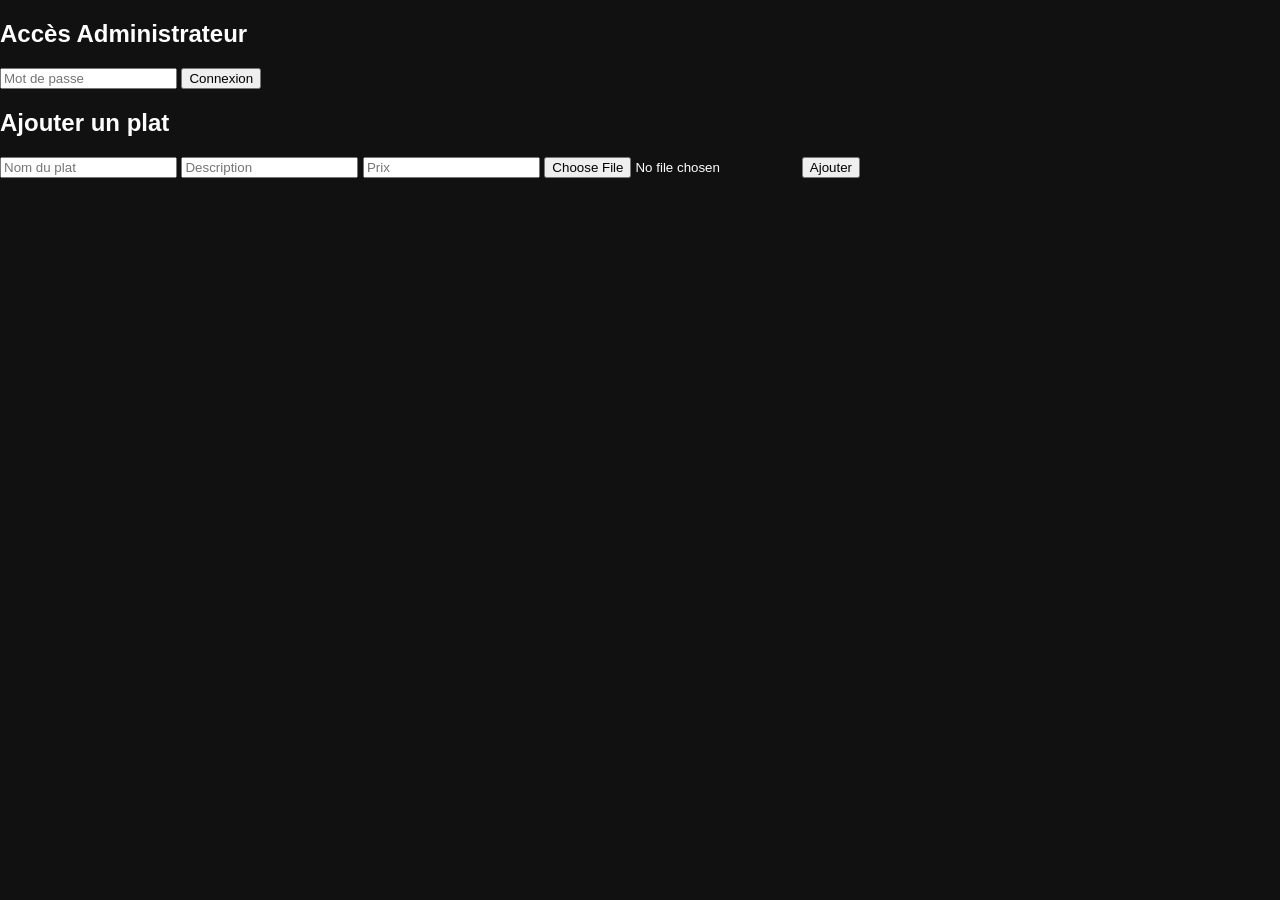
<file: admin.html>
<!DOCTYPE html>
<html lang="fr">
<head>
<meta charset="UTF-8">
<meta name="viewport" content="width=device-width, initial-scale=1.0">
<title>Admin - Restaurant</title>
<link rel="stylesheet" href="style.css">
</head>
<body>
<div class="admin-login" id="loginBox">
  <h2>Accès Administrateur</h2>
  <input type="password" id="password" placeholder="Mot de passe">
  <button onclick="login()">Connexion</button>
</div>

<div class="admin-panel hidden" id="adminPanel">
  <h2>Ajouter un plat</h2>
  <input type="text" id="dishName" placeholder="Nom du plat">
  <input type="text" id="dishDesc" placeholder="Description">
  <input type="number" id="dishPrice" placeholder="Prix">
  <input type="file" id="dishImage" accept="image/*">
  <button onclick="addDish()">Ajouter</button>
</div>

<script src="admin.js"></script>
</body>
</html>
</file>
<file: style.css>
body {
  background: #111;
  color: white;
  font-family: Arial, sans-serif;
  margin: 0;
  padding: 0;
}

.hero {
  padding: 60px 30px;
  background: #1c1c1c;
}

nav {
  display: flex;
  justify-content: space-between;
  align-items: center;
  flex-wrap: wrap;
}

.btn {
  background: white;
  color: black;
  padding: 10px 20px;
  text-decoration: none;
  border-radius: 20px;
}

.hero-content {
  margin-top: 80px;
  max-width: 600px;
}

.hero-content h2 {
  font-size: 48px;
}

.badge {
  background: #333;
  padding: 10px;
  border-radius: 10px;
}

.info {
  padding: 40px 30px;
}

.card {
  background: #222;
  padding: 20px;
  border-radius: 20px;
}

footer {
  text-align: center;
  padding: 20px;
  background: black;
}

.gallery {
  padding: 40px 30px;
}

.gallery-grid {
  display: grid;
  grid-template-columns: repeat(auto-fit, minmax(200px, 1fr));
  gap: 20px;
}

.gallery-grid img {
  width: 100%;
  border-radius: 15px;
  object-fit: cover;
}

/* Styles pour Menu */
.menu-section {
  padding: 40px 30px;
}
.menu-grid {
  display: grid;
  grid-template-columns: repeat(auto-fit, minmax(200px, 1fr));
  gap: 20px;
}
.menu-item {
  background: #222;
  padding: 20px;
  border-radius: 20px;
}
.menu-item .price {
  font-weight: bold;
  margin-top: 10px;
}

/* Styles pour Réservation */
.reservation-section {
  padding: 40px 30px;
  background: #1c1c1c;
}
.reservation-form {
  display: flex;
  flex-direction: column;
  max-width: 500px;
  margin: auto;
}
.reservation-form label {
  margin-top: 10px;
  margin-bottom: 5px;
}
.reservation-form input {
  padding: 10px;
  border-radius: 10px;
  border: none;
  margin-bottom: 10px;
}
.reservation-form .btn {
  width: 100%;
  padding: 15px;
  margin-top: 10px;
  border-radius: 15px;
  background: white;
  color: black;
  font-weight: bold;
  border: none;
}
</file>
